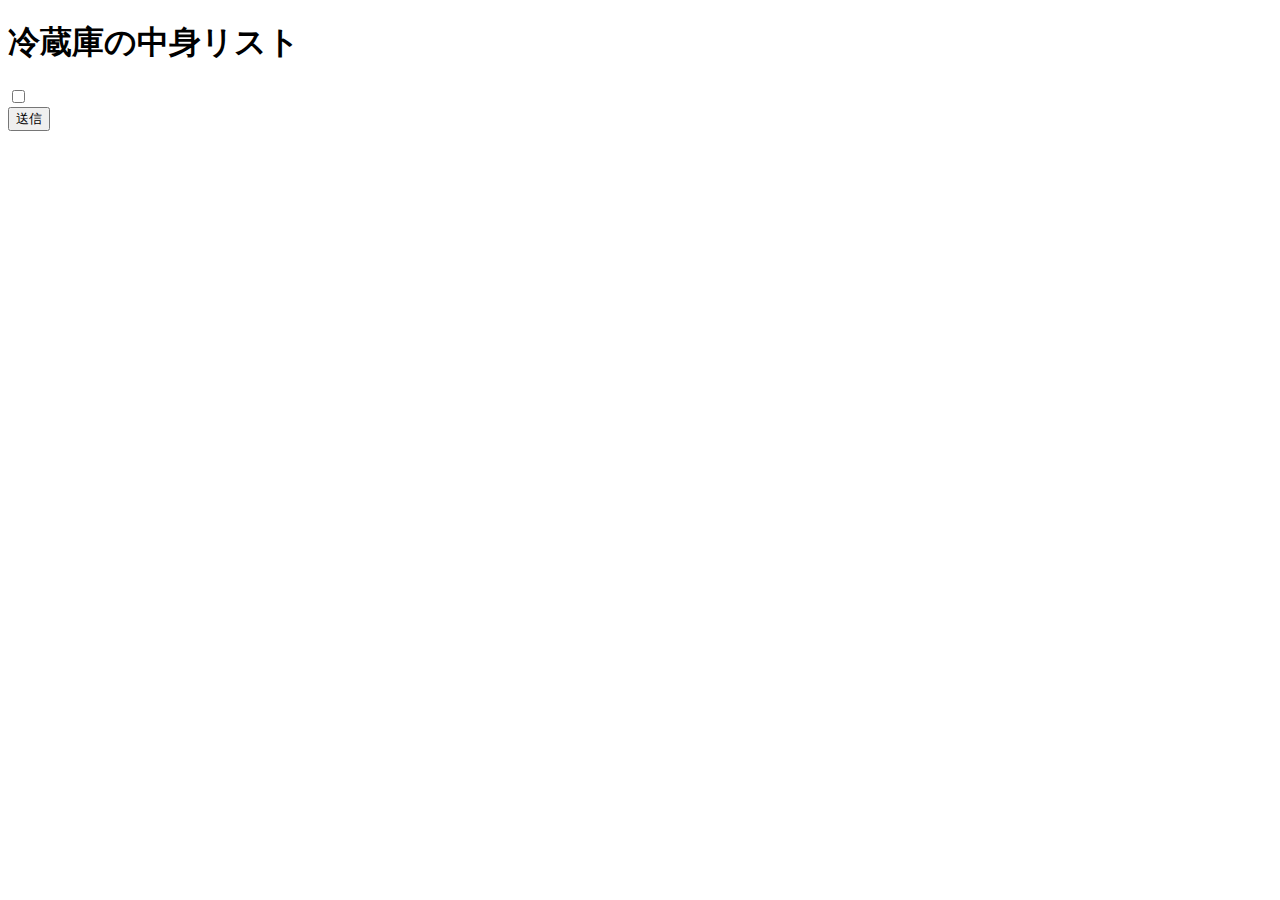
<file: demo-2/bin/main/templates/index.html>
<!DOCTYPE html>
<html xmlns="http://www.thymeleaf.org">
<head>
<meta charset="UTF-8">
<title>冷蔵庫</title>
<link rel="stylesheet" href="page1.css">
</head>
<body>
  <h1>冷蔵庫の中身リスト</h1>
  <form method="post"  action="/saveCheckBox">
    <label th:each="item:${foodCheckBox}" th:object="${food}">
      <input type="checkbox" name="selectedfood"
       th:value="${item.key}" th:text="${item.value}"
       th:field="*{selectfoods}"/>
    </label>
    <div>
      <input type="submit" value="送信">
    </div>
  </form>
</body>
</html>
</file>
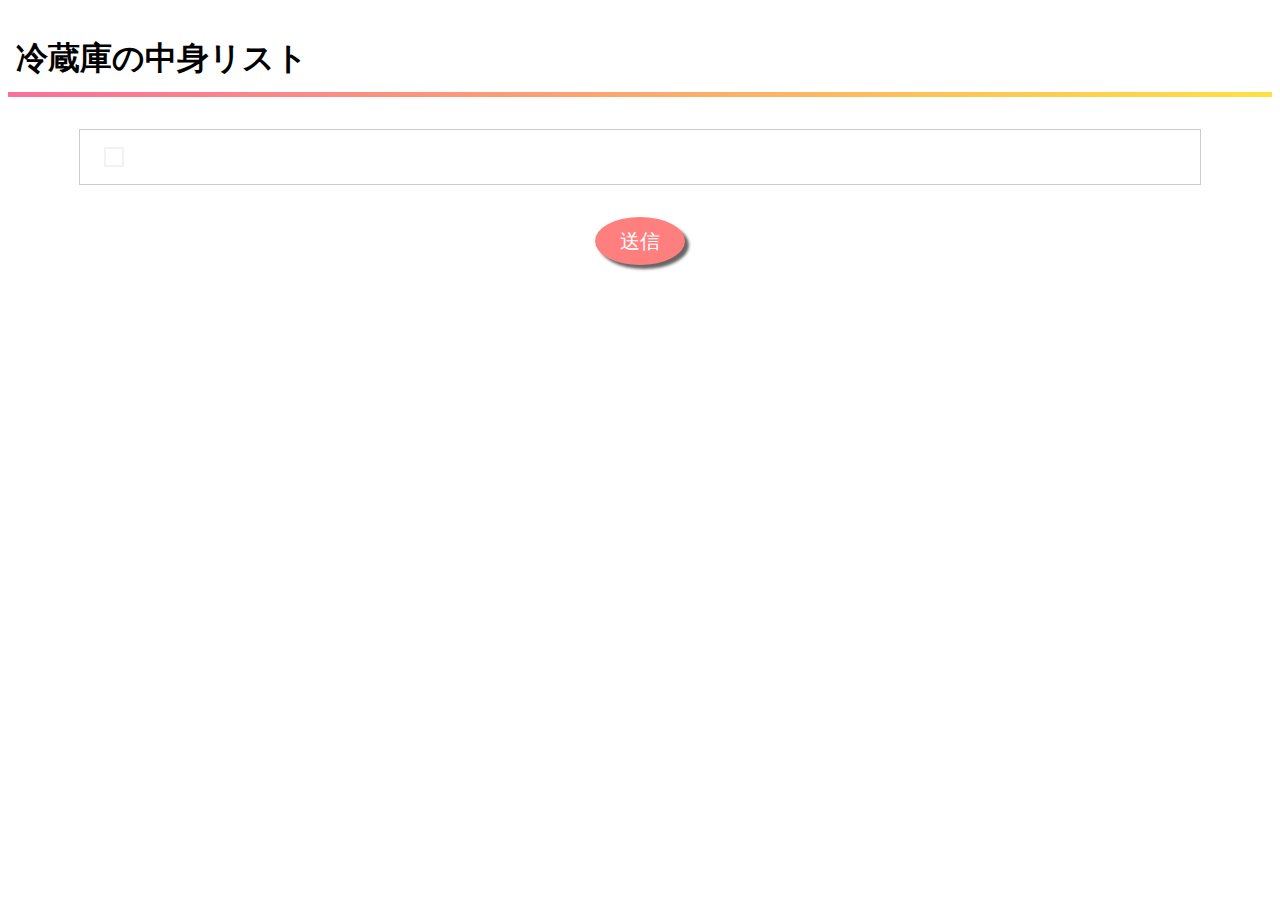
<file: demo-2/src/main/resources/templates/index.html>
<!DOCTYPE html>
<html xmlns="http://www.thymeleaf.org">
<head>
<meta charset="UTF-8">
<title>冷蔵庫</title>
<style>
h1 {
  position: relative;
  padding: 1rem .5rem;
}

h1:after {
  position: absolute;
  bottom: 0;
  left: 0;
  width: 100%;
  height: 5px;
  content: '';
  background-image: -webkit-gradient(linear, left top, right top, from(#fa709a), to(#fee140));
  background-image: -webkit-linear-gradient(left, #fa709a 0%, #fee140 100%);
  background-image: linear-gradient(to right, #fa709a 0%, #fee140 100%);
}
label{
	display:block;
}
.cp_ipcheck {
	width: 90%;
	margin: 2em auto;
	text-align: left;
}
.cp_ipcheck ul {
	margin: 0.5rem 0.5rem 2rem 0.5rem;
	padding: 0.5rem 1rem;
	list-style: none;
	border: 1px solid #cccccc;
}
.cp_ipcheck .list_item {
	margin: 0 0 0.5rem 0;
	padding: 0;
}
.cp_ipcheck label {
	line-height: 135%;
	position: relative;
	margin: 0.5rem;
	cursor: pointer;
}
.cp_ipcheck .option-input05 {
	position: relative;
	margin: 0 1rem 0 0;
	cursor: pointer;
}
.cp_ipcheck .option-input05:before {
	position: absolute;
	z-index: 1;
	top: 0.125rem;
	left: 0.1875rem;
	width: 0.75rem;
	height: 0.375rem;
	content: '';
	-webkit-transition: -webkit-transform 0.4s cubic-bezier(0.45, 1.8, 0.5, 0.75);
	        transition:         transform 0.4s cubic-bezier(0.45, 1.8, 0.5, 0.75);
	-webkit-transform: rotate(-45deg) scale(0, 0);
	        transform: rotate(-45deg) scale(0, 0);
	border: 2px solid #da3c41;
	border-top-style: none;
	border-right-style: none;
}
.cp_ipcheck .option-input05:checked:before {
	-webkit-transform: rotate(-45deg) scale(1, 1);
	        transform: rotate(-45deg) scale(1, 1);
}
.cp_ipcheck .option-input05:after {
	position: absolute;
	top: -0.125rem;
	left: 0;
	width: 1rem;
	height: 1rem;
	content: '';
	cursor: pointer;
	border: 2px solid #f2f2f2;
	background: #ffffff;
}
.button {
  text-align: center;
  display       : inline-block;
  border-radius : 50%;          /* 角丸       */
  font-size     : 15pt;        /* 文字サイズ */
  text-align    : center;      /* 文字位置   */
  cursor        : pointer;     /* カーソル   */
  padding       : 12px 23px;   /* 余白       */
  background    : #ff7f7f;     /* 背景色     */
  color         : #ffffff;     /* 文字色     */
  line-height   : 1em;         /* 1行の高さ  */
  transition    : .3s;         /* なめらか変化 */
  box-shadow    : 4px 4px 3px #666666;  /* 影の設定 */
  border        : 2px solid #ff7f7f;    /* 枠の指定 */
}
.button:hover {
  box-shadow    : none;        /* カーソル時の影消去 */
  color         : #ff7f7f;     /* 背景色     */
  background    : #ffffff;     /* 文字色     */
}
div{
text-align : center ; 
}
</style>
</head>
<body>
  <h1>冷蔵庫の中身リスト</h1>
  <form method="post"  action="/saveCheckBox">
  <div class="cp_ipcheck">
  <ul>
  <li class="list_item">
    <label th:each="item:${foodCheckBox}" th:object="${food}">
      <input type="checkbox" name="selectedfood"
       th:value="${item.key}" th:text="${item.value}"
       th:field="*{selectfoods}" class="option-input05"/>
    </label>
    </li>
    </ul>
    </div>
    <div>
      <input type="submit" value="送信" class="button">
    </div>
  </form>
</body>
</html>
</file>
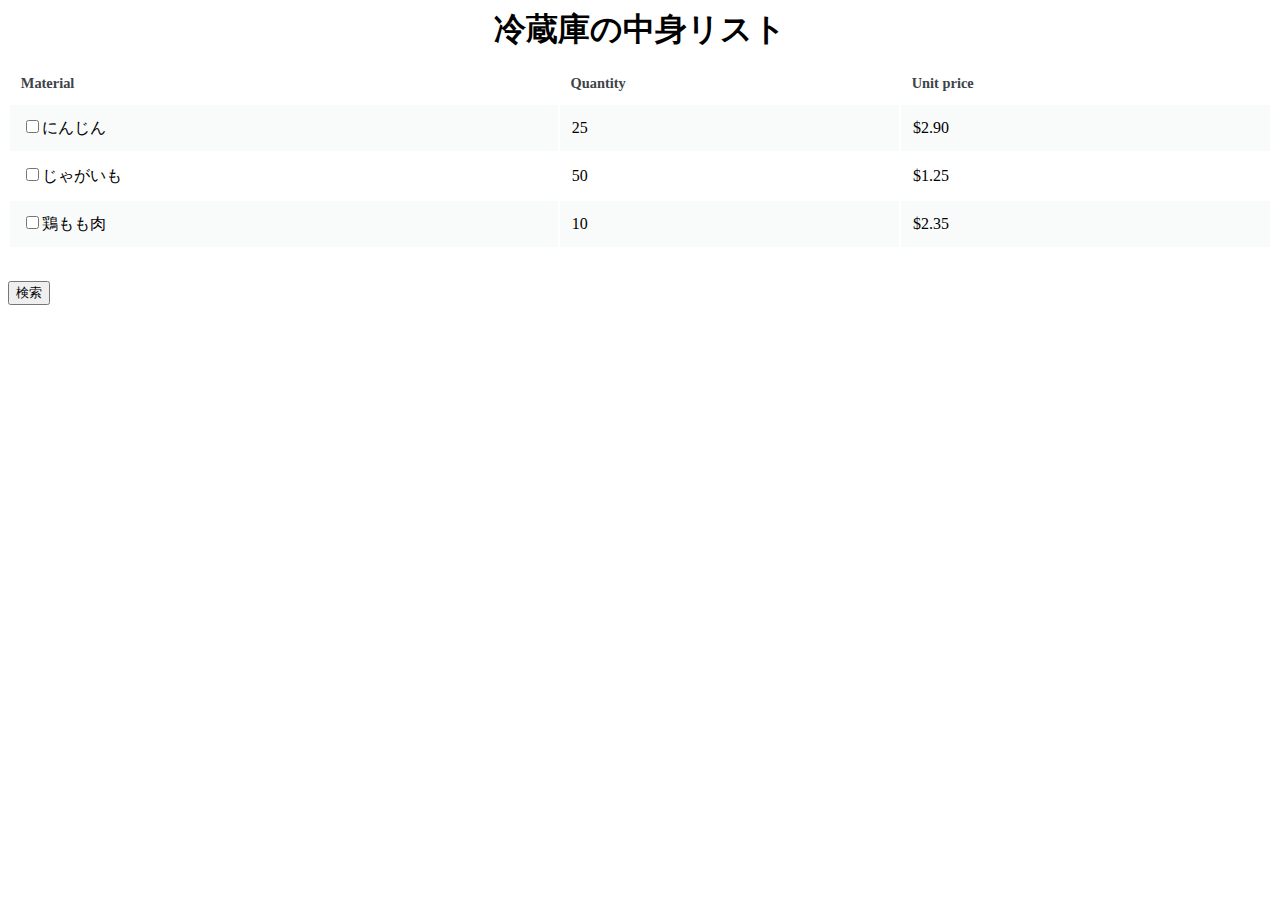
<file: demo-1/src/main/resources/NewFile.html>
<html>
    <head>
        <link rel="stylesheet" href="page1.css">
    </head>
  <body>
  <h1 align="center">冷蔵庫の中身リスト</h1>
    <form action="page2.html">
          <table class="mdl-data-table mdl-js-data-table mdl-data-table--selectable mdl-shadow--2dp" align="center">
      <thead>
        <tr>
          <th class="mdl-data-table__cell--non-numeric">Material</th>
          <th>Quantity</th>
          <th>Unit price</th>
        </tr>
      </thead>
      <tbody>
        <tr>
          <td><input type="checkbox" name="zairyou" value="にんじん">にんじん<br></td>
          <td>25</td>
          <td>$2.90</td>
        </tr>
        <tr>
          <td><input type="checkbox" name="zairyou" value="じゃがいも">じゃがいも<br></td>
          <td>50</td>
          <td>$1.25</td>
        </tr>
        <tr>
          <td><input type="checkbox" name="zairyou" value="鶏もも肉">鶏もも肉<br></td>
          <td>10</td>
          <td>$2.35</td>
        </tr>
      </tbody>
    </table>
    <!-- Accent-colored raised button with ripple -->
      <div><input class="search "type="submit" value="検索"></div>   
	</div>
    </form>
  </body>
</html>
</file>
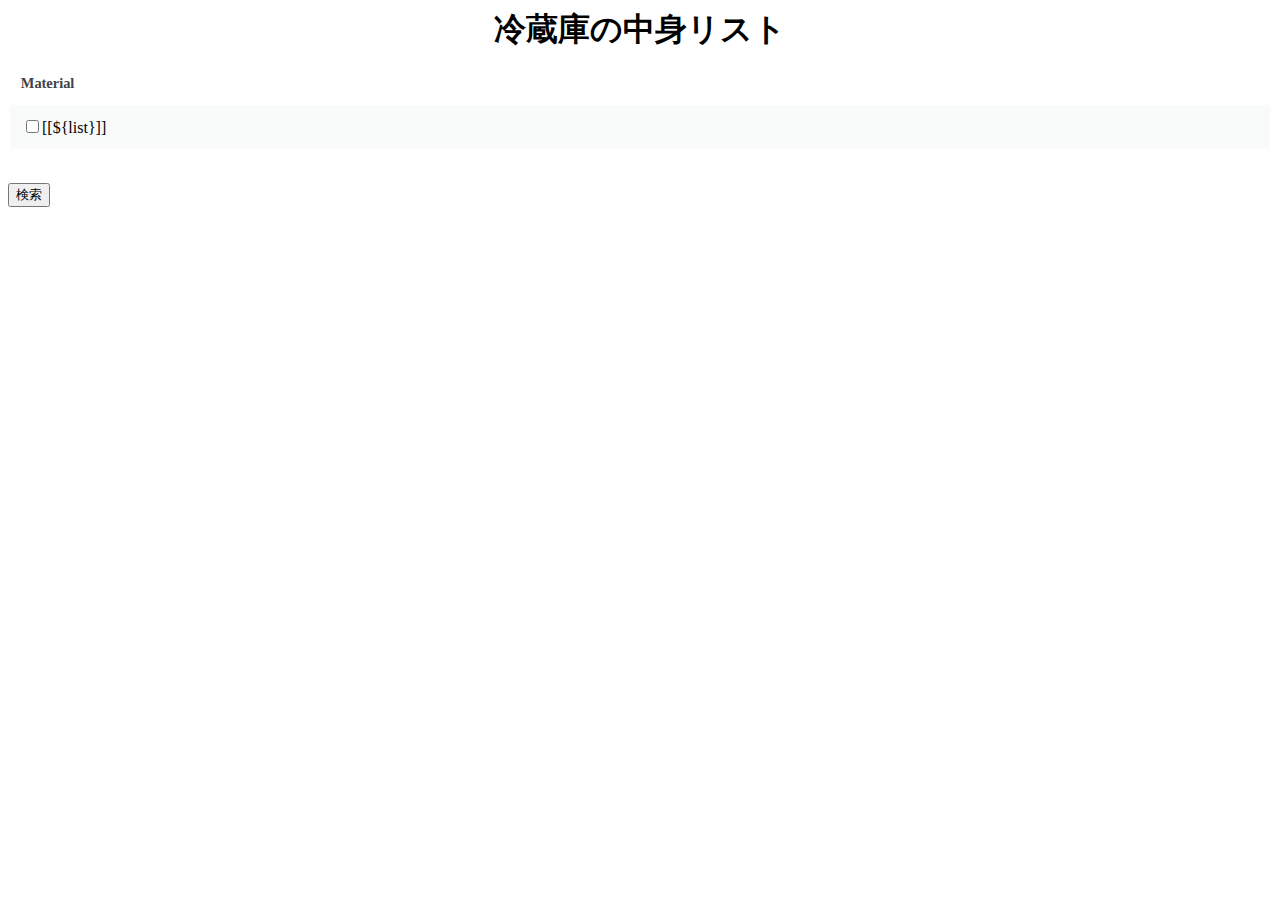
<file: demo-1/src/main/resources/page1.html>
<html>
    <head>
        <link rel="stylesheet" href="page1.css">
    </head>
  <body>
  <h1 align="center">冷蔵庫の中身リスト</h1>
    <form action="page2.html">
          <table class="mdl-data-table mdl-js-data-table mdl-data-table--selectable mdl-shadow--2dp" align="center">
      <thead>
        <tr>
		<th class="mdl-data-table__cell--non-numeric">Material</th>
        </tr>
      </thead>
      <tbody>
        <th:block th:each="list : ${list1}">
      <tr>
    <td><input type="checkbox" name="zairyou" value="${list}" >[[${list}]]<br></td> 
    </tr>
</th:block>
      </tbody>
    </table>
    <!-- Accent-colored raised button with ripple -->
      <div><input class="search "type="submit" value="検索"></div>   
	</div>
    </form>
  </body>
</html>
</file>
<file: demo-2/bin/main/templates/page1.css>
@charset "UTF-8";
</file>
<file: demo-1/src/main/resources/page1.css>
table {
    margin: 0 0 2em 0;
    width: 100%;
  }
  table tbody tr {
    border: solid 1px rgba(210, 215, 217, 0.75);
    border-left: 0;
    border-right: 0;
  }
  table tbody tr:nth-child(2n + 1) {
    background-color: rgba(230, 235, 237, 0.25);
  }
  table td {
    padding: 0.75em 0.75em;
  }
  table th {
    color: #3d4449;
    font-size: 0.9em;
    font-weight: 600;
    padding: 0 0.75em 0.75em 0.75em;
    text-align: left;
  }
</file>
